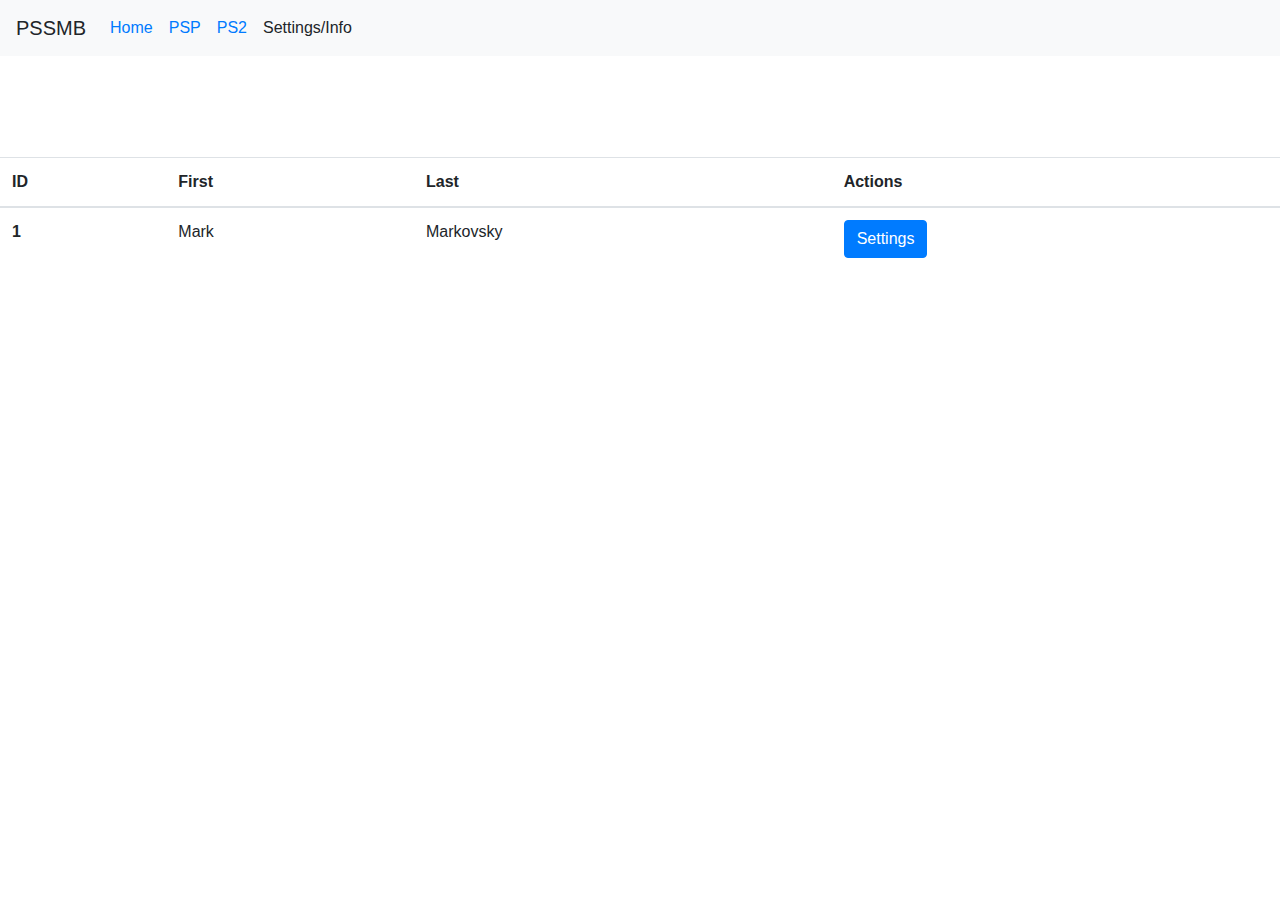
<file: pages/index.html>
<!DOCTYPE html>
<head>
    <title>PS2 </title>
    <link rel="stylesheet" href="https://stackpath.bootstrapcdn.com/bootstrap/4.3.1/css/bootstrap.min.css" integrity="sha384-ggOyR0iXCbMQv3Xipma34MD+dH/1fQ784/j6cY/iJTQUOhcWr7x9JvoRxT2MZw1T" crossorigin="anonymous">
    <link rel="stylesheet" href="/pages/styles/style.css">
</head>
<body>
    <embed type="text/html" src="/pages/nav.html">
    <table class="table">
        <thead>
            <tr>
            <th scope="col">ID</th>
            <th scope="col">First</th>
            <th scope="col">Last</th>
            <th scope="colgroup">Actions</th>
        </tr>
        </thead>
        <tbody>
            <tr>
                <th scope="row">1</th>
                <td>Mark</td>
                <td>Markovsky</td>
                <td>
                    <button type="button" class="btn btn-primary">Settings</button>
                </td>
            </tr>
        </tbody>
    </table>
</body>
</file>
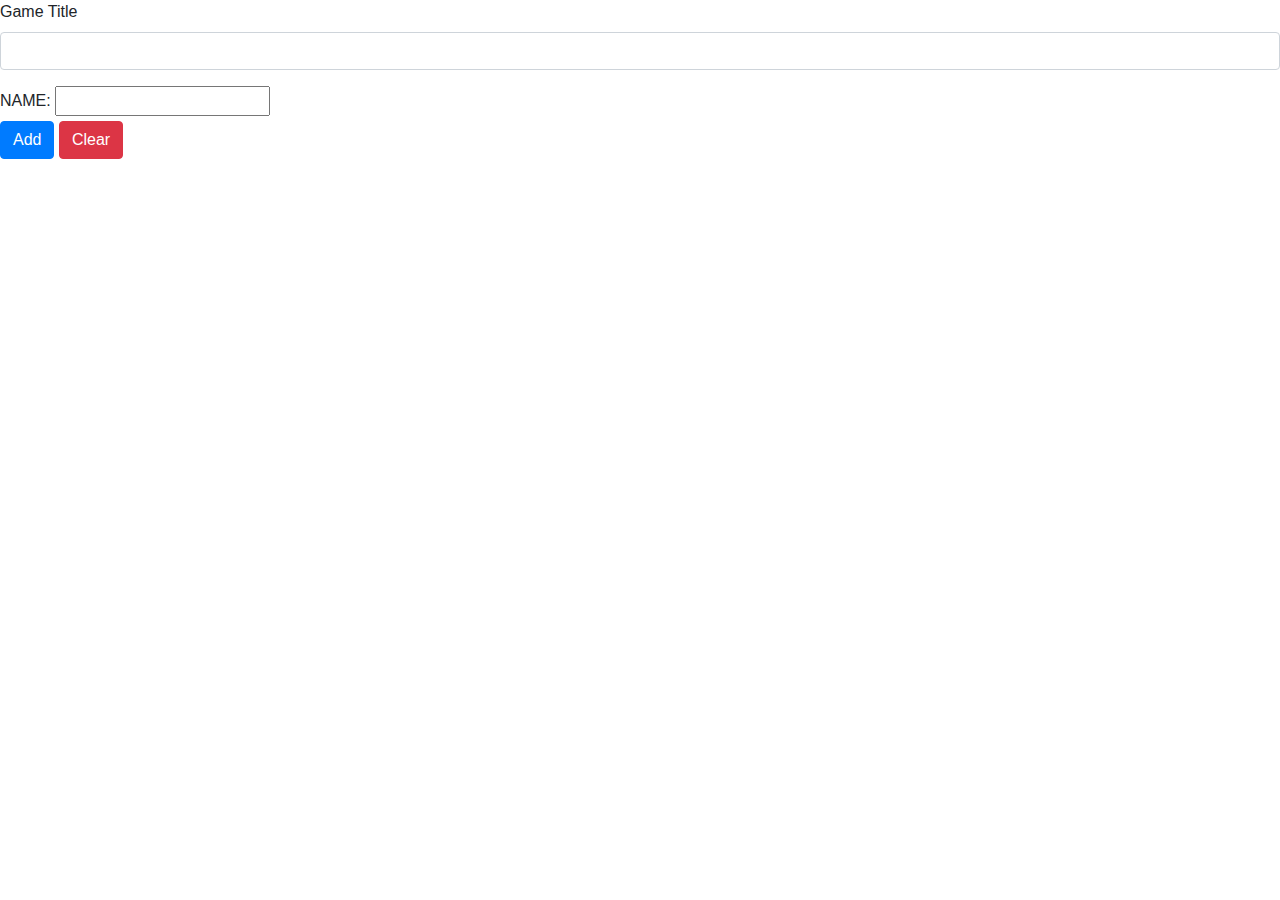
<file: pages/new_game.html>
<!DOCTYPE html>
<head>
    <link rel="stylesheet" href="https://stackpath.bootstrapcdn.com/bootstrap/4.3.1/css/bootstrap.min.css" integrity="sha384-ggOyR0iXCbMQv3Xipma34MD+dH/1fQ784/j6cY/iJTQUOhcWr7x9JvoRxT2MZw1T" crossorigin="anonymous">
</head>
<form action="/games/new">
    <div class="form-group">
        <label for="name">Game Title</label>
        <input type="name" class="form-control" id="name">
    </div>
    <label for="name">NAME:</label>
    <input type="text" name="name" id="name"><br>


    <input type="submit" class="btn btn-primary" value="Add">
    <input type="button" class="btn btn-danger" value="Clear">
</form>
</file>
<file: pages/styles/style.css>
h1 {
    color: blue;
}
#server_status {
    font-weight: bold;
}
.online{
    color: green;
}
.offline{
    color: red;
}
.ico{
    width: 25px;
    height: 50px;
}
embed {
    width: 100%;
}
</file>
